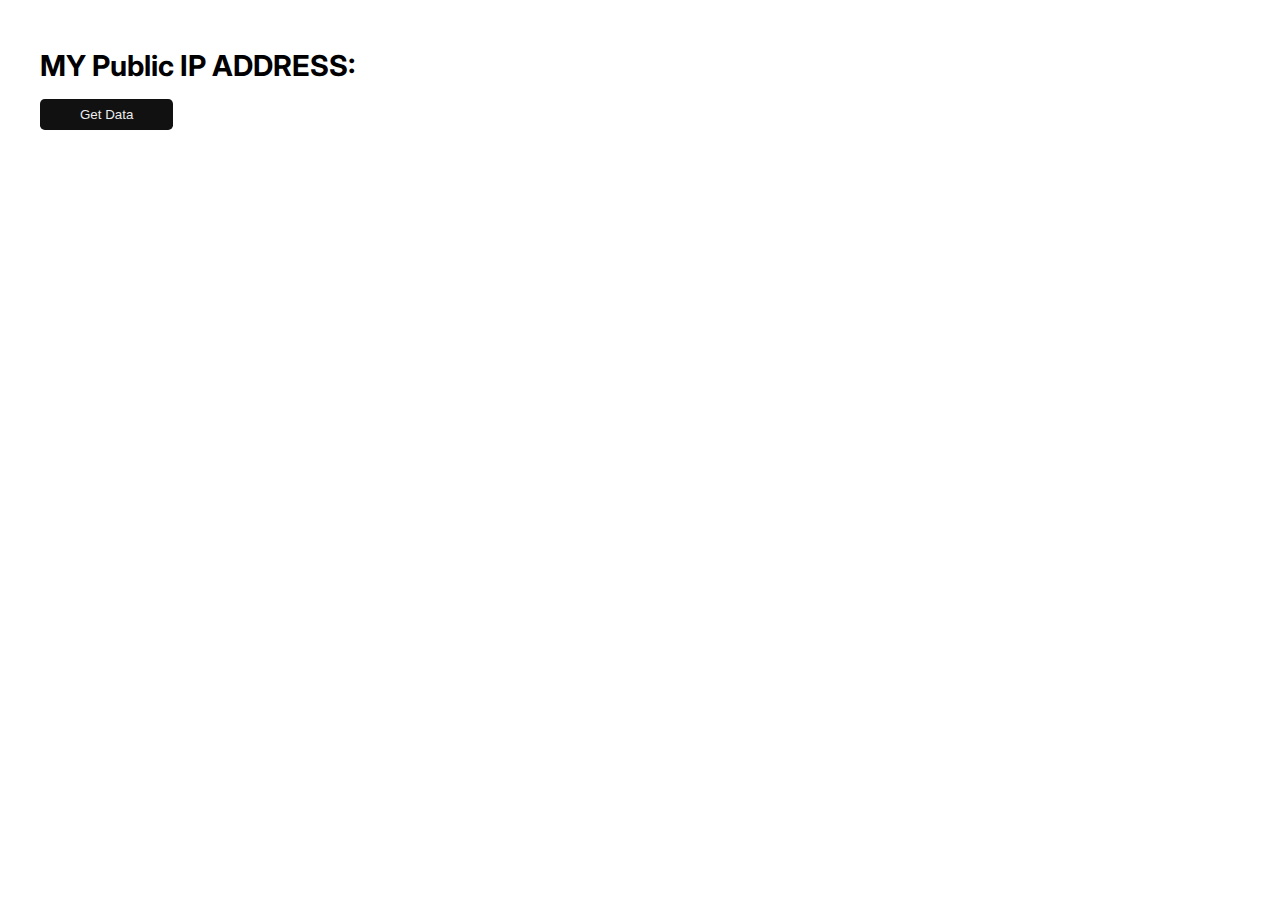
<file: index.html>
<!DOCTYPE html>
<html lang="en">

<head>
  <meta charset="UTF-8" />
  <meta name="viewport" content="width=device-width, initial-scale=1.0" />
  <link rel="shortcut icon" href="./icon/favicon.ico" type="image/x-icon" />
  <link rel="stylesheet" href="./style.css" />
  <title>My Public IP Address</title>
</head>

<body>
  <h1 class="header">MY Public IP ADDRESS:</h1>

  <button id="btn">Get Data</button>

  <div class="none" id="loader"></div>

  <script src="https://ajax.googleapis.com/ajax/libs/jquery/3.2.1/jquery.min.js"></script>
  <script src="./app.js"></script>
</body>

</html>
</file>
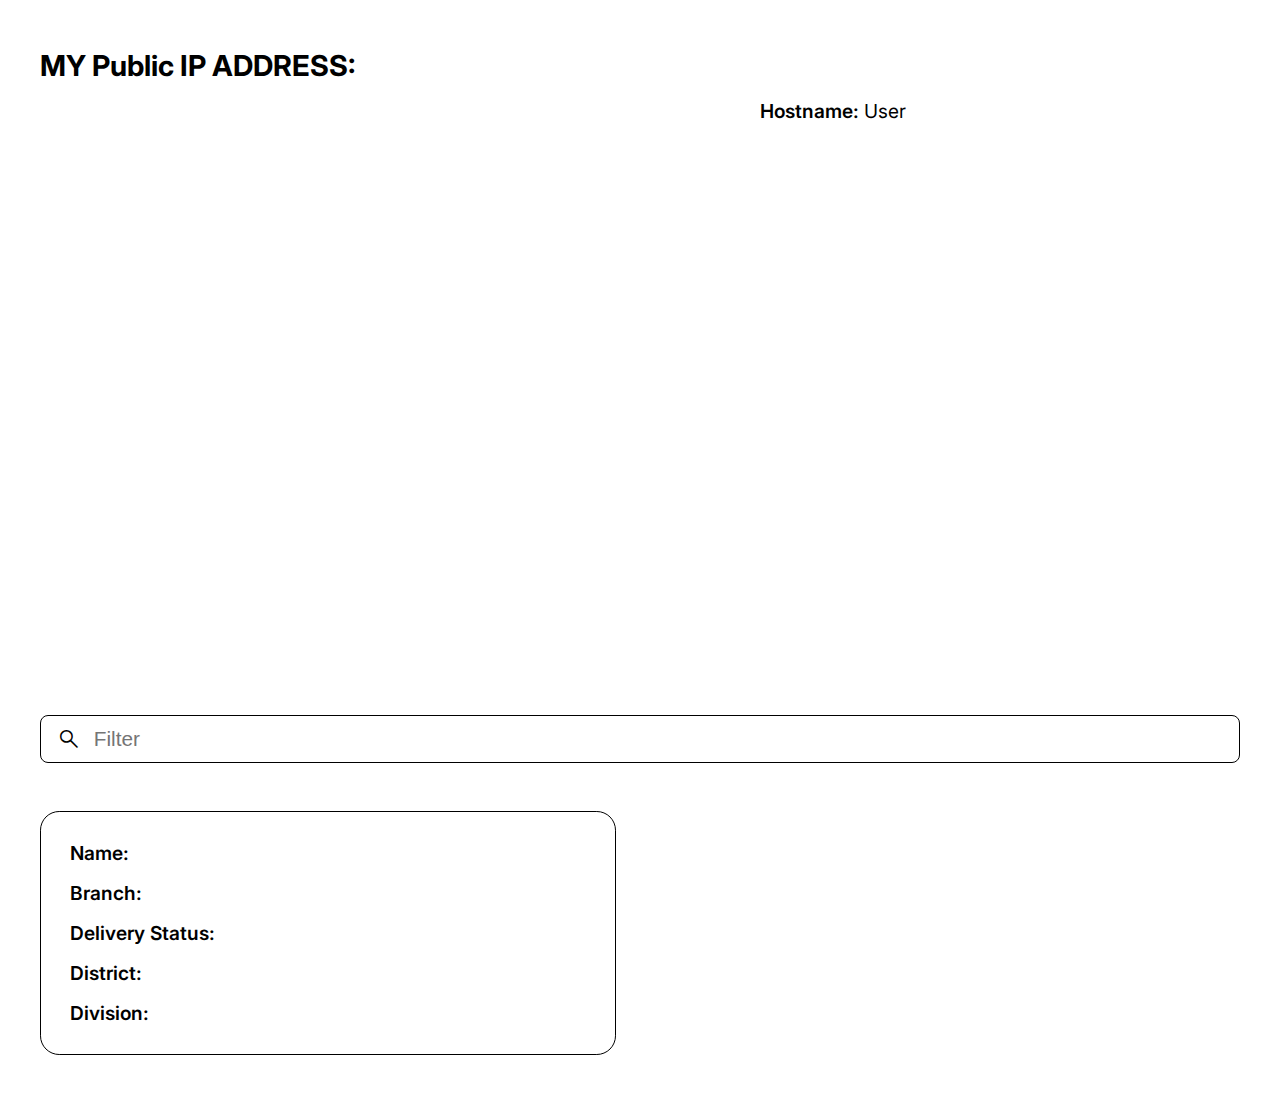
<file: map.html>
<!DOCTYPE html>
<html lang="en">
  <head>
    <meta charset="UTF-8" />
    <meta name="viewport" content="width=device-width, initial-scale=1.0" />
    <link rel="shortcut icon" href="./icon/favicon.ico" type="image/x-icon" />
    <link
      rel="stylesheet"
      href="https://fonts.googleapis.com/css2?family=Material+Symbols+Outlined:opsz,wght,FILL,GRAD@48,400,0,0"
    />
    <link rel="stylesheet" href="./style.css" />
    <title>My Public IP Address</title>
  </head>
  <body>
    <h1 class="header">MY Public IP ADDRESS:</h1>

    <section class="user-details">
      <div class="lat-long">
        <p id="lat" class="info-d"><span class="info-title">Lat:</span></p>
        <p id="long" class="info-d"><span class="info-title">Long:</span></p>
      </div>

      <div class="city-region">
        <p id="city" class="info-d"><span class="info-title">City:</span></p>
        <p id="region" class="info-d"><span class="info-title">Regin:</span></p>
      </div>

      <div class="org-host">
        <p id="organization" class="info-d"><span class="info-title">Organization:</span></p>
        <p id="hostname" class="info-d"><span class="info-title">Hostname:</span> User</p>
      </div>
    </section>

    <section class="mapping" id="mapping">
      <!-- <iframe
        src="https://maps.google.com/maps?q=35.856737, 10.606619&z=15&output=embed"
        width="100%"
        height="100%"
        frameborder="0"
        style="border: 0"
        id="map"
      ></iframe> -->
    </section>

    <section class="time-zone-section">
      <p id="time-zone">Time Zone:</p>
      <p id="date-time">Date And Time:</p>
      <p id="pincode">Pincode:</p>
      <p id="message"></p>
    </section>

    <section class="post-office-details">
      <div class="filter">
        <span class="material-symbols-outlined"> search </span>
        <input type="text" placeholder="Filter" id="filter-input"/>
      </div>

      <div class="no-value none">No Such Result Found.. try again</div>

      <div class="post-offices">
        <div class="post-info">
            <p class="info"><span class="info-title">Name:</span></p>
            <p class="info"><span class="info-title">Branch:</span></p>
            <p class="info"><span class="info-title">Delivery Status:</span></p>
            <p class="info"><span class="info-title">District:</span></p>
            <p class="info-d"><span class="info-title">Division:</span></p>
        </div>
      </div>

      <script src="./map.js"></script>
    </section>
  </body>
</html>
</file>
<file: style.css>
@import url("https://fonts.googleapis.com/css2?family=Inter:wght@300;400;500;600;700&display=swap");

:root {
    --margin-left: 2.5rem;
}

* {
    box-sizing: border-box;
    padding: 0;
    margin: 0;
}

body {
    font-family: "Inter", sans-serif;
    font-size: 62.5%;
}

.material-symbols-outlined {
    font-variation-settings: "FILL" 0, "wght" 400, "GRAD" 0, "opsz" 48;
}

.header,
.header-ip {
    padding: 3rem 0 1rem var(--margin-left);
    font-size: 1.8rem;
}

.header-title {
    padding: 3rem 0;
    font-size: 1.8rem;
    font-weight: 400;
}

#btn {
    margin-left: var(--margin-left);
    padding: 0.5rem 2.5rem;
    border: none;
    border-radius: 0.3rem;
    background-color: #111;
    color: #eee;
    cursor: pointer;
}

#loader {
    position: absolute;
    top: 50%;
    left: 50%;
    transform: translate(-50%, -50%);
    border: 8px solid #f3f3f3;
    border-top: 8px solid #3498db;
    border-radius: 50%;
    width: 60px;
    height: 60px;
    animation: spin 2s linear infinite;
    margin: 0 auto;
}

@keyframes spin {
    0% {
        transform: rotate(0deg);
    }

    100% {
        transform: rotate(360deg);
    }
}

.none {
    display: none;
}

/* ----------------Map page--------------------- */
.user-details {
    margin: 0 var(--margin-left);
    display: grid;
    grid-template-columns: 30% 30% 40%;
    font-weight: bold;
    font-size: 1.2rem;
}

.mapping {
    height: 25rem;
    margin: 1rem var(--margin-left);
}

.time-zone-section {
    font-weight: bold;
    font-size: 1.2rem;
    padding-top: 2rem;
    margin-left: var(--margin-left);
}

.time-zone-section > p {
    padding-bottom: 2rem;
}

.filter {
    border: 1px solid #000;
    margin: 0 var(--margin-left);
    padding-left: 1rem;
    height: 3rem;
    border-radius: 0.5rem;
    display: flex;
    align-items: center;
    gap: 0.8rem;
}

#filter-input {
    width: 90%;
    font-size: 1.3rem;
    border: none;
}

#filter-input:focus {
    outline: none !important;
}

.post-offices {
    display: grid;
    grid-template-columns: repeat(2, 1fr);
    column-gap: 3rem;
    row-gap: 3rem;
    margin: 3rem var(--margin-left);
}

.post-info {
    border: 1px solid #000;
    padding: 1.8rem;
    border-radius: 1.2rem;
}

.info,
.info-d,
.info-mb,
.comment {
    font-weight: 400;
    font-size: 1.2rem;
}

.info {
    padding-bottom: 1rem;
}

.info-title {
    font-weight: 600;
}

.info-mb {
    margin-bottom: 0.5rem;
}

.no-value{
    font-size: 1.3rem;
    padding: 1rem 3rem;
}

/* ---------------------Media Query-------------------- */
@media screen and (max-width: 420px) {

    .header,
    .header-ip {
        padding: 3rem 0 1rem var(--margin-left);
        font-size: 1.1rem;
    }

    .header-title {
        padding: 3rem 0;
        font-size: 1.1rem;
        font-weight: 400;
    }

    .user-details {
        margin: 0 var(--margin-left);
        display: flex;
        flex-direction: column;
        font-weight: bold;
        font-size: 0.9rem;
    }

    .info,
    .info-d,
    .info-mb,
    .comment {
        font-size: 0.8rem;
    }

    .info-d {
        padding-bottom: 0.4rem;
    }

    .mapping {
        height: 15rem;
        margin: 1rem var(--margin-left);
    }

    .time-zone-section {
        font-weight: 600;
        font-size: 1.1rem;
        padding-top: 2rem;
        margin-left: var(--margin-left);
    }

    .post-office-details{
        display: flex;
        flex-direction: column;
        justify-content: space-between;
    }

    .filter {
        border: 1px solid #000;
        margin: 0 var(--margin-left);
        padding-left: 0.4rem;
        padding-block: 1rem;
        height: 1.8rem;
        border-radius: 0.3rem;
        display: flex;
        align-items: center;
        gap: 0.8rem;
        font-size: 1rem;
    }

    #filter-input {
        width: 90%;
        font-size: 1rem;
        border: none;
        
    }

    .material-symbols-outlined {
        font-size: 1rem;
    }

    .time-zone-section {
        padding-top: 0.6rem;
        margin-left: var(--margin-left);
    }
    
    .time-zone-section > p {
        padding-bottom: 0.6rem;
    }

    .post-offices {
        display: flex;
        flex-direction: column;
    }
    
    .post-info {
        border: 1px solid #000;
        padding: 1.5rem;
        border-radius: 1.2rem;
        margin-top: -1.2rem;
    }

    .post-info > p {
        padding: 0.3rem
    }

    #loader {
        position: absolute;
        top: 50%;
        left: 50%;
        transform: translate(-50%, -50%);
    }

    .no-value{
        font-size: 1rem;
        padding: 1rem 3rem;
    }
}

@media screen and (max-width: 650px) {
    .header,
    .header-ip {
        padding: 3rem 0 1rem var(--margin-left);
        font-size: 1.3rem;
    }

    .header-title {
        padding: 3rem 0;
        font-size: 1.3rem;
        font-weight: 400;
    }

    .user-details {
        margin: 0 var(--margin-left);
        display: flex;
        flex-direction: column;
        font-weight: bold;
        font-size: 1rem;
    }

    .info,
    .info-d,
    .info-mb,
    .comment {
        font-size: 1.2rem;
    }

    .info-d {
        padding-bottom: 0.4rem;
    }
    .no-value{
        font-size: 1.1rem;
        padding: 1rem 3rem;
    }
}

@media screen and (max-width: 800px) {
    .post-offices{
        display: flex;
        flex-direction: column;
    }

    .time-zone-section {
        padding-top: 1rem;
        margin-left: var(--margin-left);
    }
    
    .time-zone-section > p {
        padding-bottom: 0.6rem;
    }
    

    #loader {
        position: absolute;
        top: 50%;
        left: 45%;
        transform: translate(-50%, -50%);
    }
}
</file>
